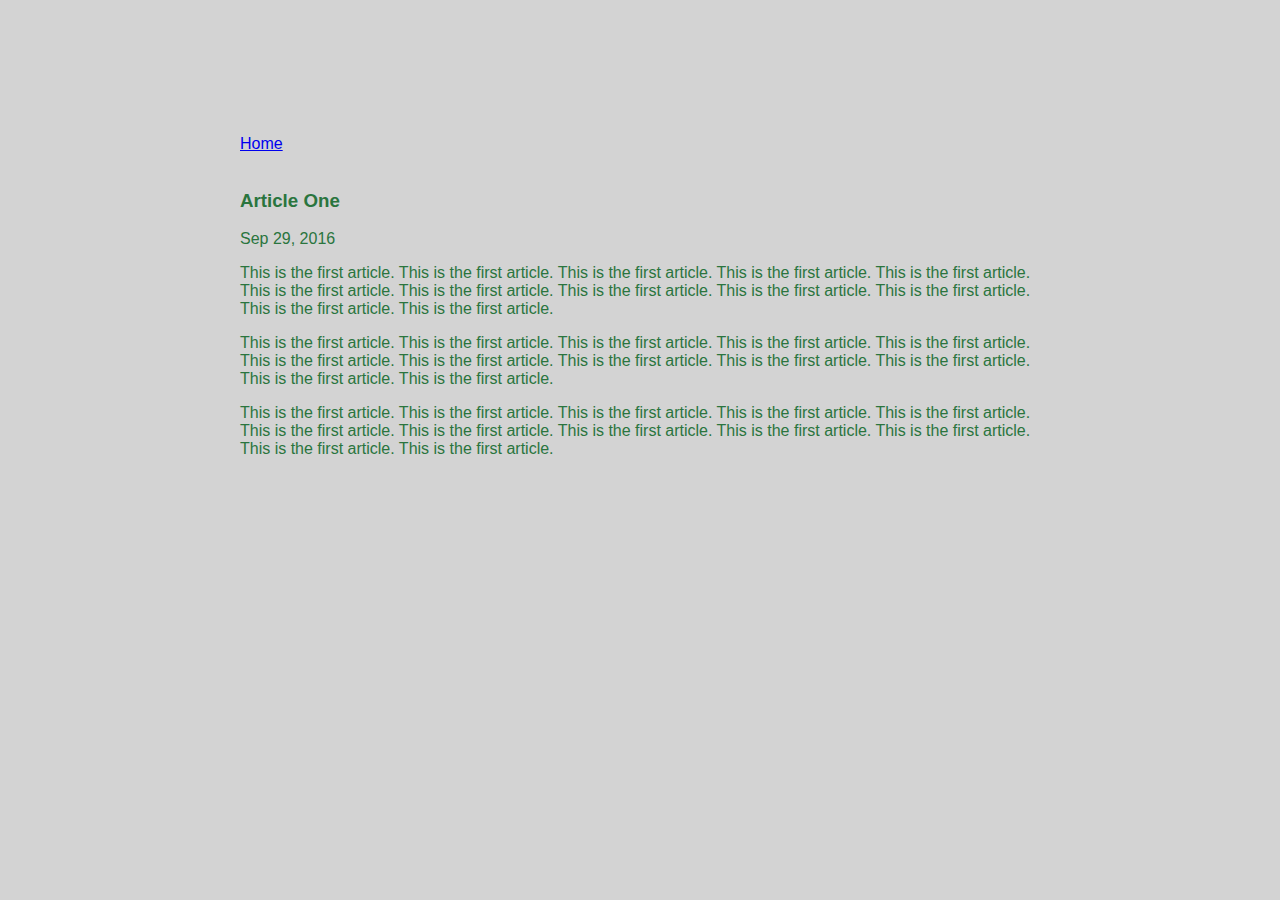
<file: ui/article-one.html>
<html>
    <head>
        <title>
            Article One | Sachin
        </title>
        <meta name="viewport" content="width-device-width, initial-scale=1"/>
        <link href="/ui/style.css" rel="stylesheet" />
    </head>
    <body>
        <div class="container">
            <div>
                <a href="/">Home</a>
            </div>
            <br>
            <h3>
                Article One
            </h3>
            <div>
                Sep 29, 2016
            </div>
            <div>
                <p>
                     This is the first article. This is the first article. This is the first article. This is the first article. This is the first article. This is the first article. This is the first article. This is the first article. This is the first article. This is the first article. This is the first article. This is the first article.
                </p>
            </div>
            <div>
                <p>
                     This is the first article. This is the first article. This is the first article. This is the first article. This is the first article. This is the first article. This is the first article. This is the first article. This is the first article. This is the first article. This is the first article. This is the first article.
                </p>
            </div>
            <div>
                <p>
                     This is the first article. This is the first article. This is the first article. This is the first article. This is the first article. This is the first article. This is the first article. This is the first article. This is the first article. This is the first article. This is the first article. This is the first article.
                </p>
            </div>
        </div>
    </body>
</html>
</file>
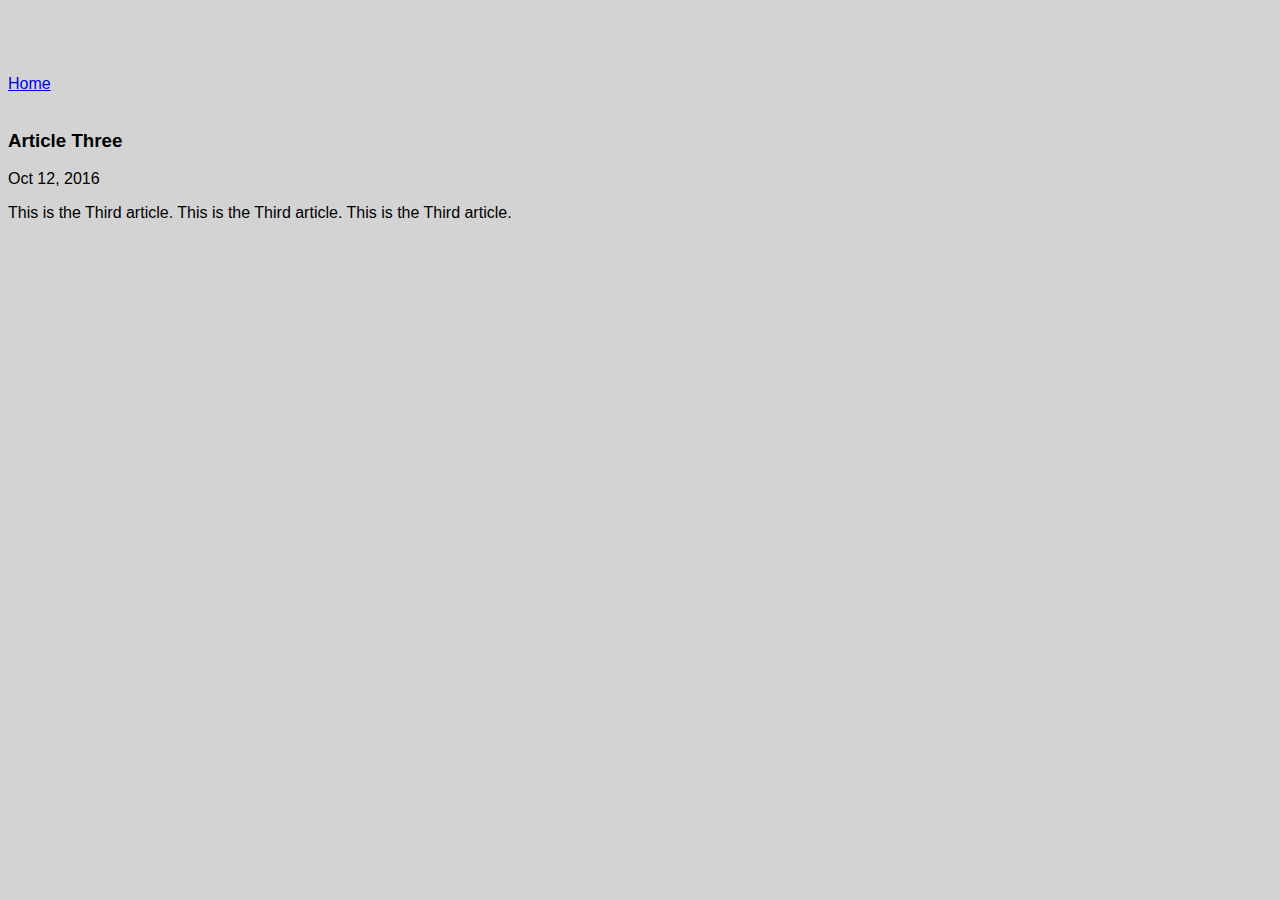
<file: ui/article-three.html>
<html>
    <head>
        <title>
            Article Three | Sachin
        </title>
        <link href="/ui/style.css" rel="stylesheet" />
    </head>
    <body>
        <div>
            <a href="/">Home</a>
        </div>
        <br>
        <h3>
            Article Three
        </h3>
        <div>
            Oct 12, 2016
        </div>
        <div>
            <p>
                This is the Third article. This is the Third article. This is the Third article.
            </p>
        </div>
    </body>
</html>
</file>
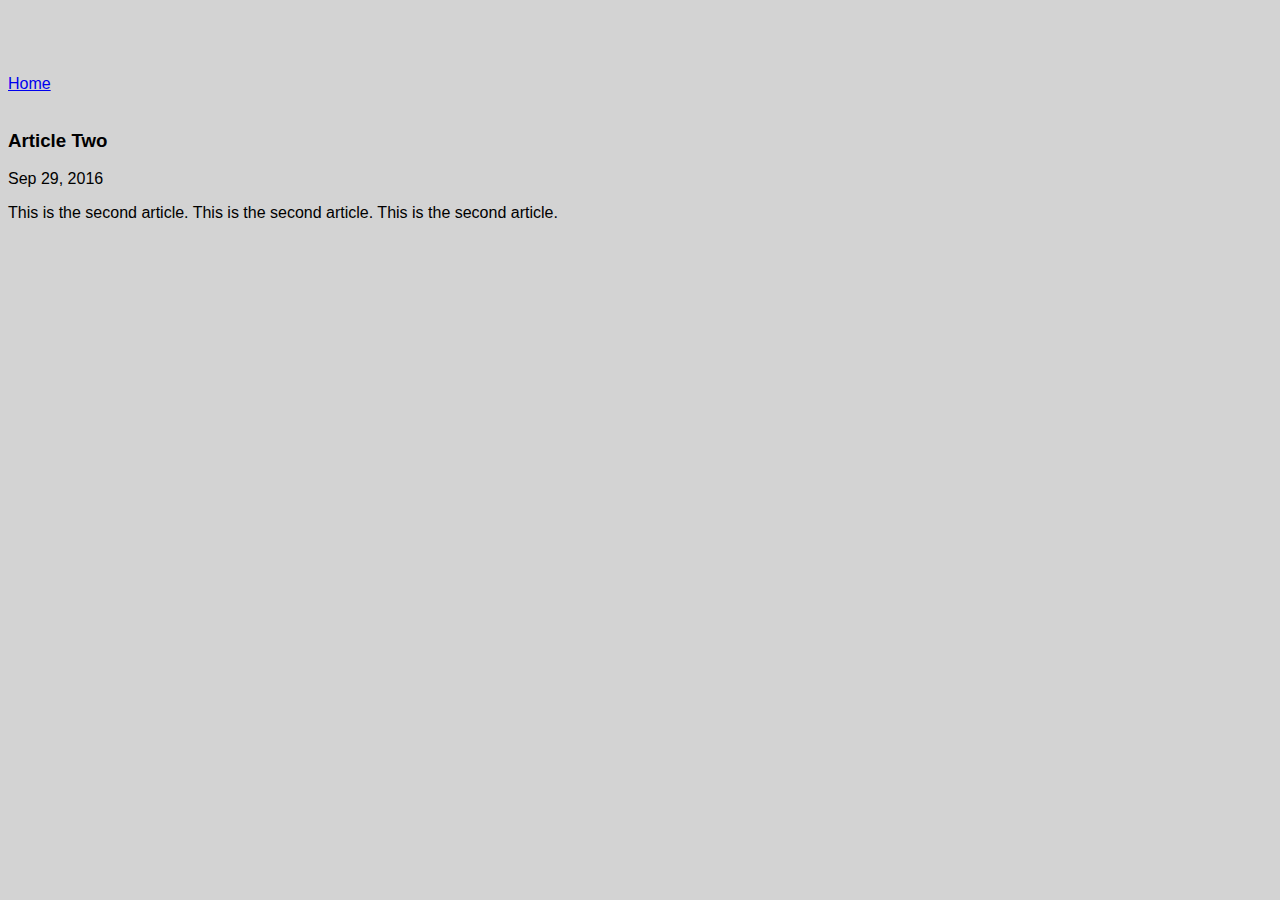
<file: ui/article-two.html>
<html>
    <head>
        <title>
            Article Two | Sachin
        </title>
        <link href="/ui/style.css" rel="stylesheet" />
    </head>
    <body>
        <div>
            <a href="/">Home</a>
        </div>
        <br>
        <h3>
            Article Two
        </h3>
        <div>
            Sep 29, 2016
        </div>
        <div>
            <p>
                This is the second article. This is the second article. This is the second article.
            </p>
        </div>
    </body>
</html>
</file>
<file: ui/style.css>
body {
    font-family: sans-serif;
    background-color: lightgrey;
    margin-top: 75px;
}

.center {
    text-align: center;
}

.text-big {
    font-size: 300%;
}

.bold {
    font-weight: bold;
}

.img-medium {
    height: 200px;
}
.container{
    max-width: 800px;
    margin: 0 auto;
    color: #2a753e;
    font-family: sans-serif;
    padding-top: 60px;
    padding-left: 20px;
    padding-right: 20px;
}
</file>
